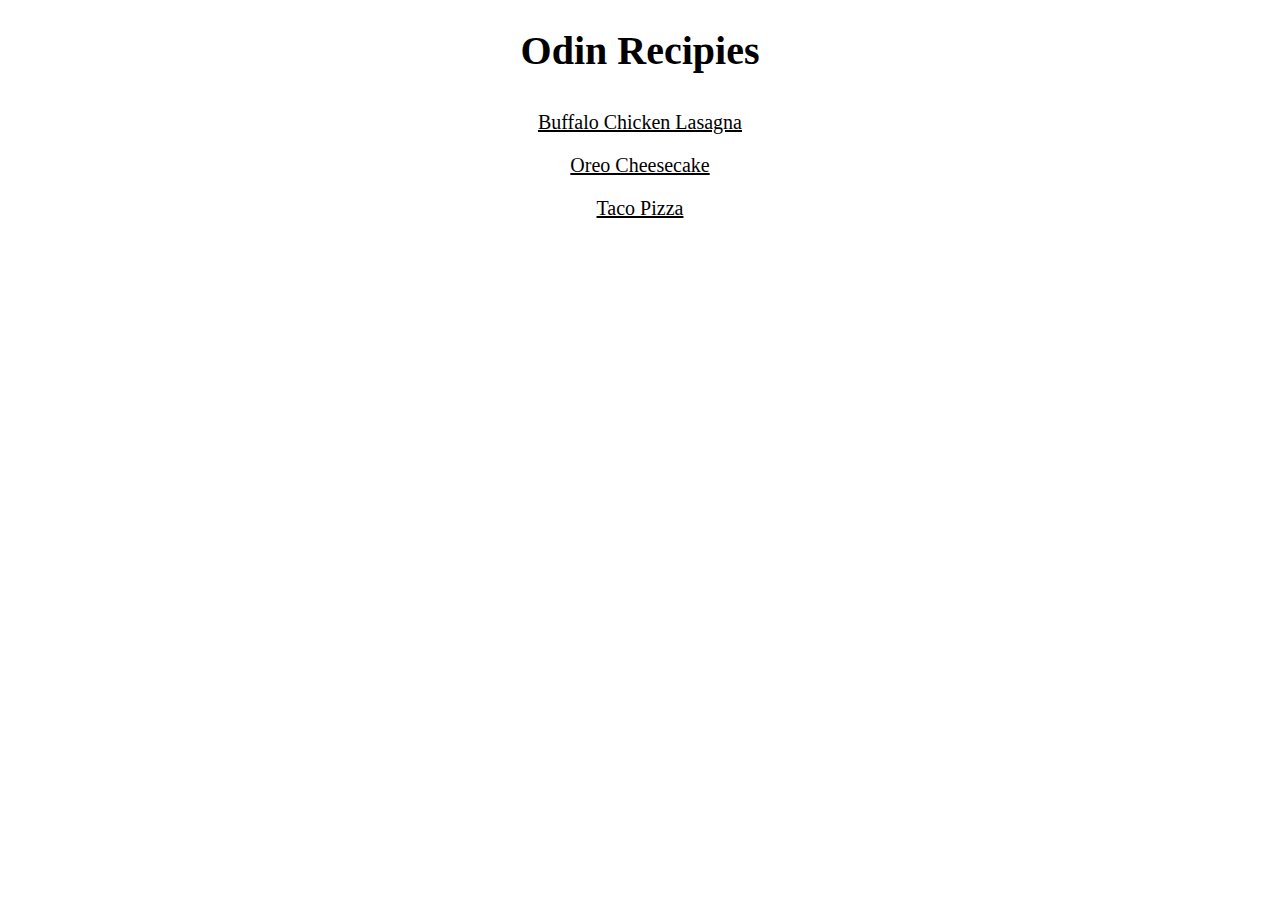
<file: index.html>
<!DOCTYPE html>
<html>
    <head>
        <title>Odin Recipies</title>
        <link rel="stylesheet" href="styles.css">
    </head>
    <body>


        <h1>Odin Recipies</h1>

        <div class="container">
            <a href="./recipes/lasagna.html">Buffalo Chicken Lasagna</a>
            <a href="./recipes/cheesecake.html">Oreo Cheesecake</a>
            <a href="./recipes/pizza.html">Taco Pizza</a>
        </div>
    </body>
</html>
</file>
<file: styles.css>
.container{
    display: flex;
    flex-direction: column;
    justify-content: center;
    align-items: center;
}

h1{
    text-align: center;
    font-size: 40px;
}

h3{
    color: brown;
    margin: 0;
}

h4{
    font-size: 25px;
    margin: 0;
}

a{
    margin: 10px;
    color: black;
    font-size: 20px;
}
</file>
